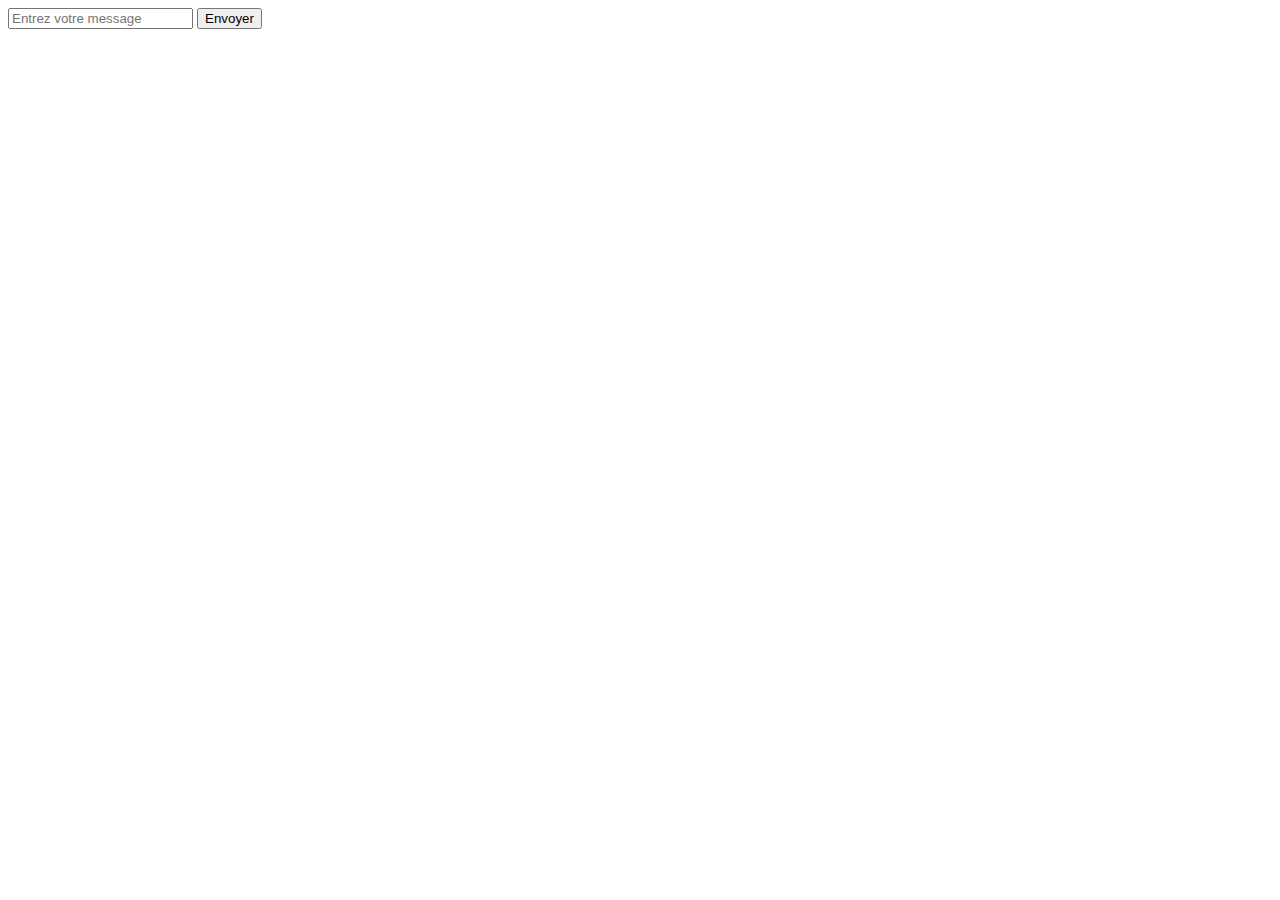
<file: chat.html>
<!DOCTYPE html>
<html lang="en">
<head>
    <meta charset="UTF-8">
    <meta name="viewport" content="width=device-width, initial-scale=1.0">
    <title>Chat en ligne</title>
</head>
<body>
    <div id="chat-container"></div>
    <input type="text" id="message-input" placeholder="Entrez votre message">
    <button onclick="sendMessage()">Envoyer</button>

    <script src="chat.js"></script>
</body>
</html>
</file>
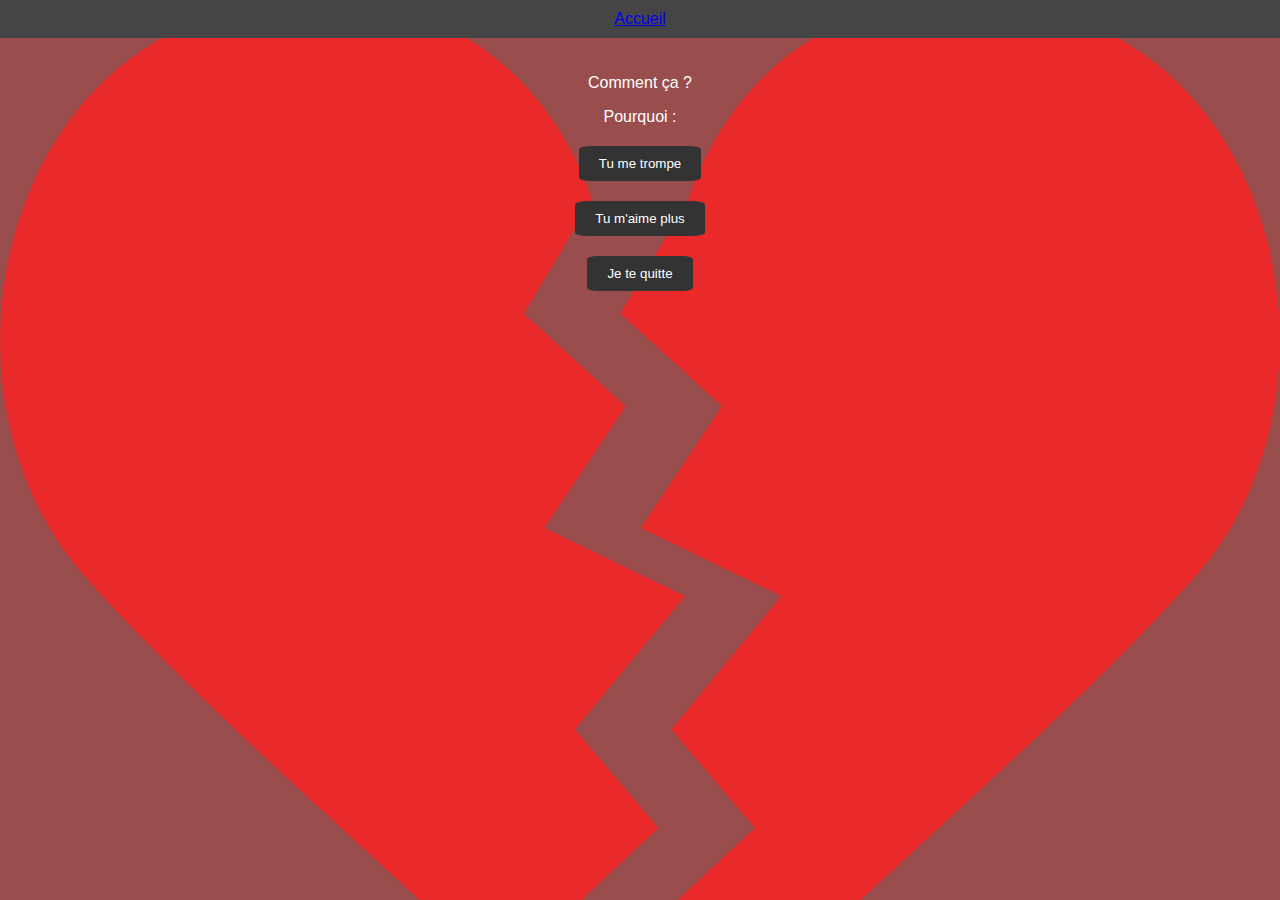
<file: non.html>
<!DOCTYPE html>
<html lang="en">
<head>
    <meta charset="UTF-8">
    <meta name="viewport" content="width=device-width, initial-scale=1.0">
    <title>Sérieux</title>
    <link rel="stylesheet" href="style.css">
    <link rel="shortcut icon" href="coeur cassé.png" type="image/x-icon">
</head>
<style>
    body{
        background-image: url(coeur\ cassé.png);
        background-size: cover;
        background-color: #994D4D;
        margin: 0; /* Ajout pour supprimer la marge par défaut du corps */
        font-family: Arial, sans-serif; /* Ajout d'une police de caractères générique */
        }
</style>
<body>
<header>
    <div class="Acceuil">
        <a href="index.html">
            Accueil
        </a>
    </div>
</header>
<main>
    <div class="text">
        <p>
            Comment ça ?
        </p>
    </div>
    <div class="text">
        <p>
            Pourquoi :
        </p>
    </div>
    <div class="button">
       <a href="tromper.html">
        <button>
            Tu me trompe 
        </button>
    </a> 
    </div>
    <div class="button">
        <a href="tumaimeplus.html">
        <button>
            Tu m'aime plus
        </button>
    </a>
    </div>
    <div class="button">
        <a href="Tu me quitte.html">
        <button>
            Je te quitte    
        </button>
    </a>
    </div>
</main>
</body>
</html>
</file>
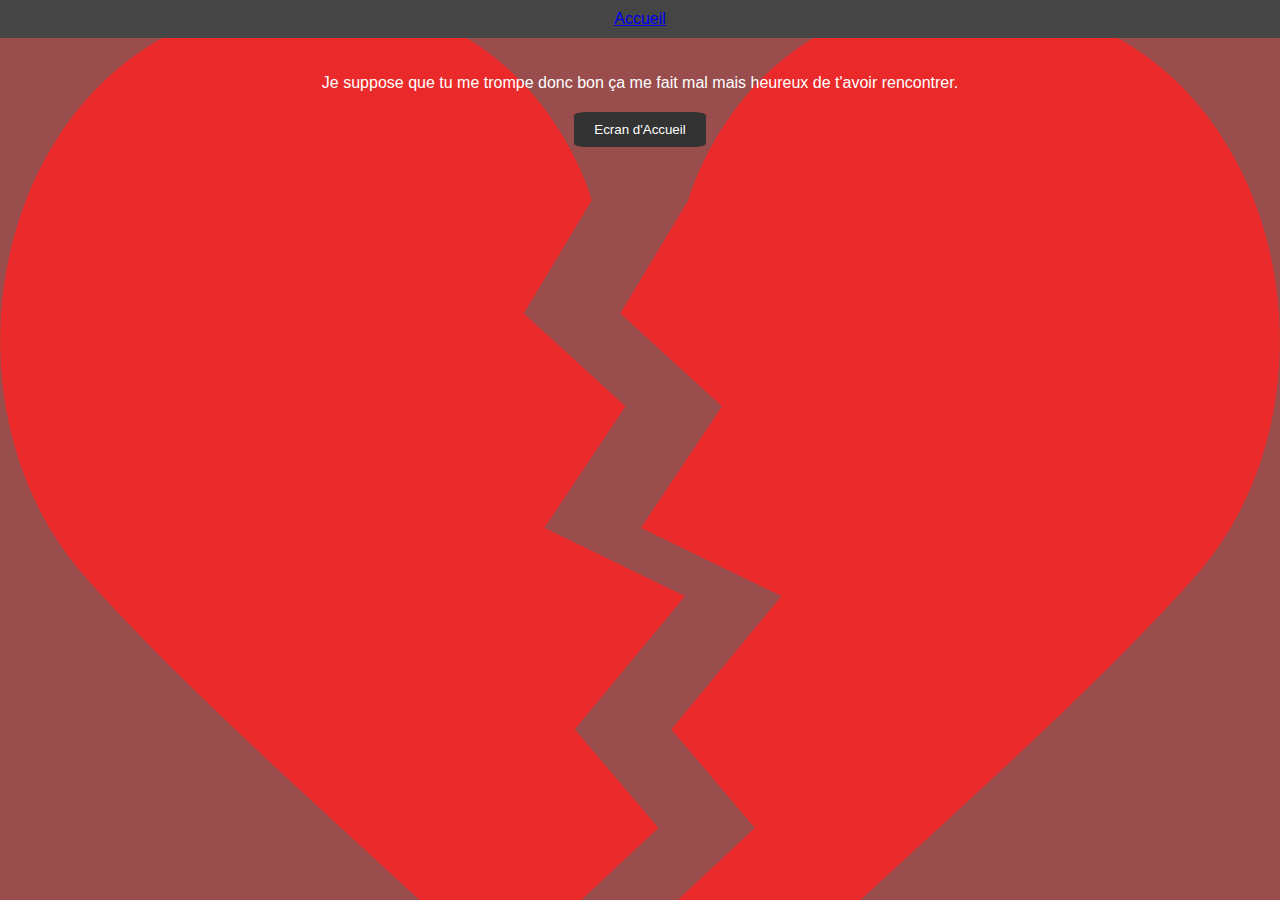
<file: suivant.html>
<!DOCTYPE html>
<html lang="en">
<head>
    <meta charset="UTF-8">
    <meta name="viewport" content="width=device-width, initial-scale=1.0">
    <title>suivant</title>
    <link rel="stylesheet" href="style.css">
    <link rel="shortcut icon" href="coeur cassé.png" type="image/x-icon">
</head>
<style>
    body{
        background-image: url(coeur\ cassé.png);
        background-size: cover;
        background-color: #994D4D;
        margin: 0; /* Ajout pour supprimer la marge par défaut du corps */
        font-family: Arial, sans-serif; /* Ajout d'une police de caractères générique */
        }
</style>
<body>
    <header>
        <div class="Acceuil">
            <a href="index.html">
                Accueil
            </a>
        </div>
    </header>
    <main>
        <div class="text">
            <p>
                Je suppose que tu me trompe donc bon ça me fait mal mais heureux de t'avoir rencontrer.
            </p>
        </div>
        <div class="button">
            <a href="index.html">
                <button type="reset">
                    Ecran d'Accueil
                </button>
            </a>
        </div>
    </main>
    
</body>
</html>
</file>
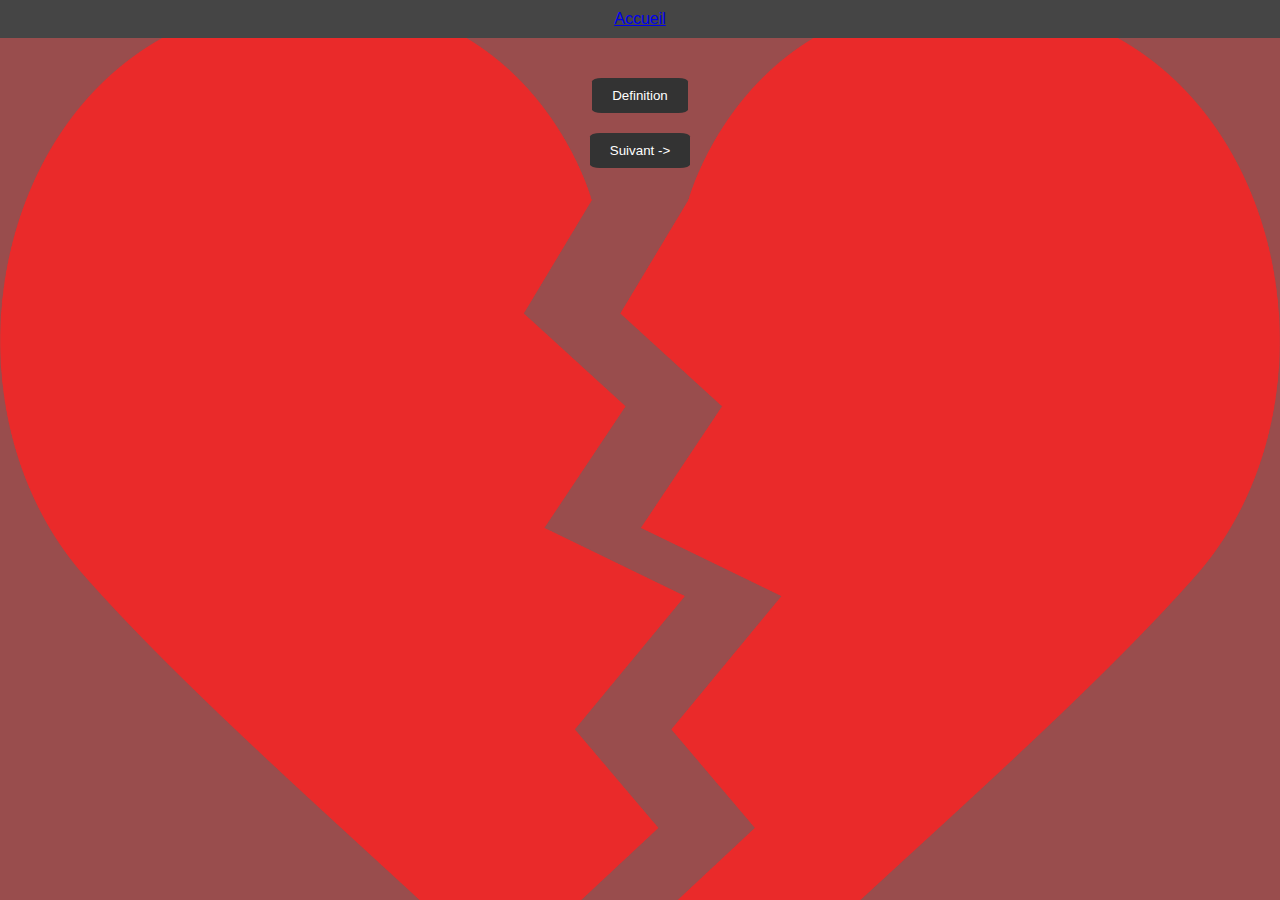
<file: tromper.html>
<!DOCTYPE html>
<html lang="en">
<head>
    <meta charset="UTF-8">
    <meta name="viewport" content="width=device-width, initial-scale=1.0">
    <title>Tu me trompe</title>
    <link rel="stylesheet" href="style.css">
    <link rel="shortcut icon" href="coeur cassé.png" type="image/x-icon">
</head>
<style>
    body{
        background-image: url(coeur\ cassé.png);
        background-size: cover;
        background-color: #994D4D;
        margin: 0; /* Ajout pour supprimer la marge par défaut du corps */
        font-family: Arial, sans-serif; /* Ajout d'une police de caractères générique */
        }
</style>
<body>
    <header>
        <div class="Acceuil">
            <a href="index.html">Accueil</a>
        </div>
    </header>
    <main>
        <div class="button">
            <a href="https://dictionnaire.lerobert.com/definition/tromper" target="_blank">
                <button>
                    Definition
                </button>
            </a>
        </div>
        <div class="class"></div>
        <div class="button">
            <a href="suivant.html">
            <button>
                Suivant ->
          
            </button>
            </a>
        </div>
    </main>
</body>
</html>
</file>
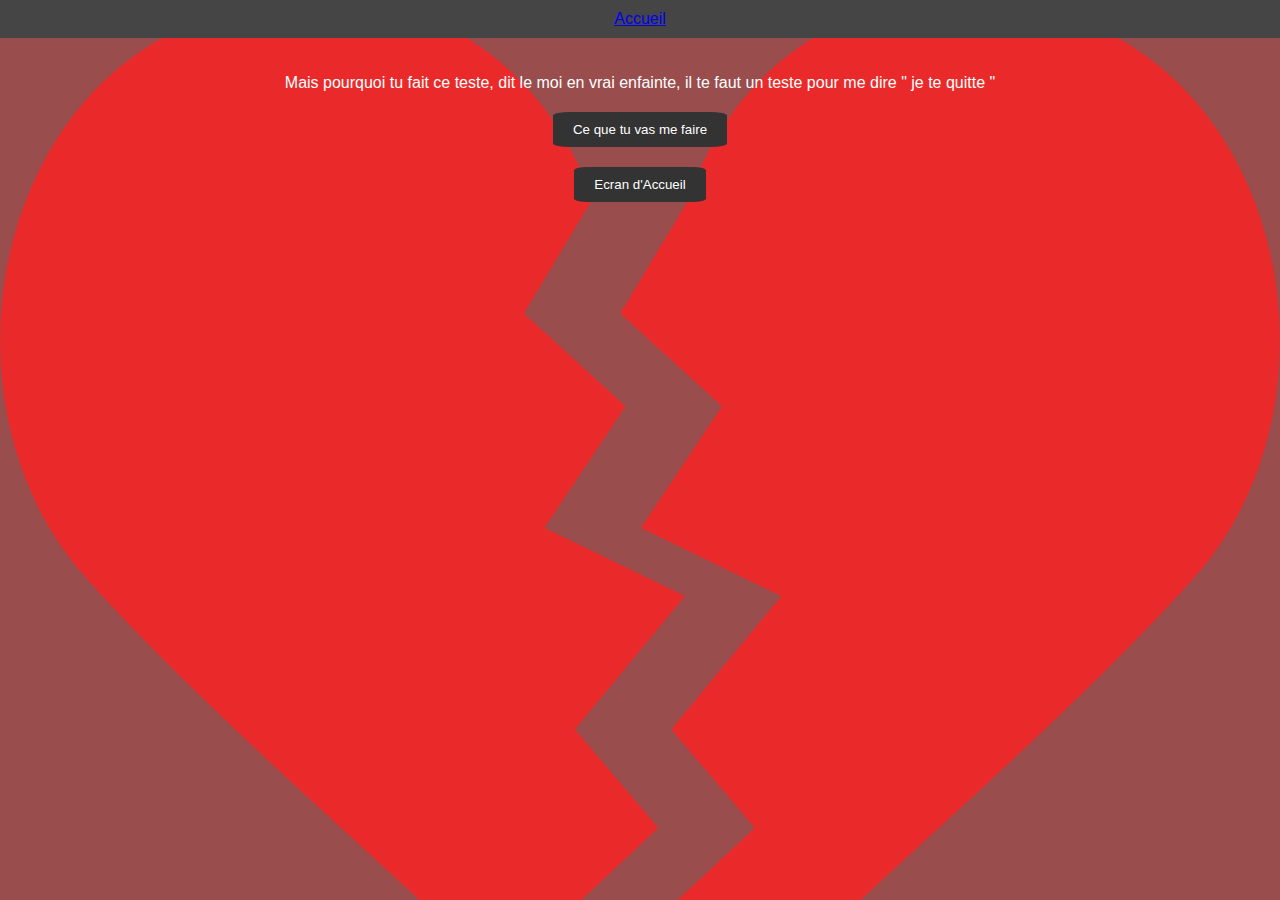
<file: Tu me quitte.html>
<!DOCTYPE html>
<html lang="en">
<head>
    <meta charset="UTF-8">
    <meta name="viewport" content="width=device-width, initial-scale=1.0">
    <title>Tu me quitte</title>
    <link rel="stylesheet" href="style.css">
    <link rel="shortcut icon" href="coeur cassé.png" type="image/x-icon">
</head>
<style>
    body{
        background-image: url(coeur\ cassé.png);
        background-size: cover;
        background-color: #994D4D;
        margin: 0; /* Ajout pour supprimer la marge par défaut du corps */
        font-family: Arial, sans-serif; /* Ajout d'une police de caractères générique */
        }
</style>
<body>
    <header>
        <div class="Acceuil">
            <a href="index.html">Accueil</a>
        </div>
    </header>
    <main>
        <div class="text">
            <p>Mais pourquoi tu fait ce teste, dit le moi en vrai enfainte, il te faut un teste pour me dire " je te quitte "</p>
        </div>
        <div class="button">
            <a href="https://bit.ly/3OlseV7" target="_blank">
                <button>
                    Ce que tu vas me faire
                </button>
            </a>
        </div>
        <div class="button">
            <a href="index.html">
                <button type="reset">
                    Ecran d'Accueil
                </button>
            </a>
        </div>
    </main>
    
</body>
</html>
</file>
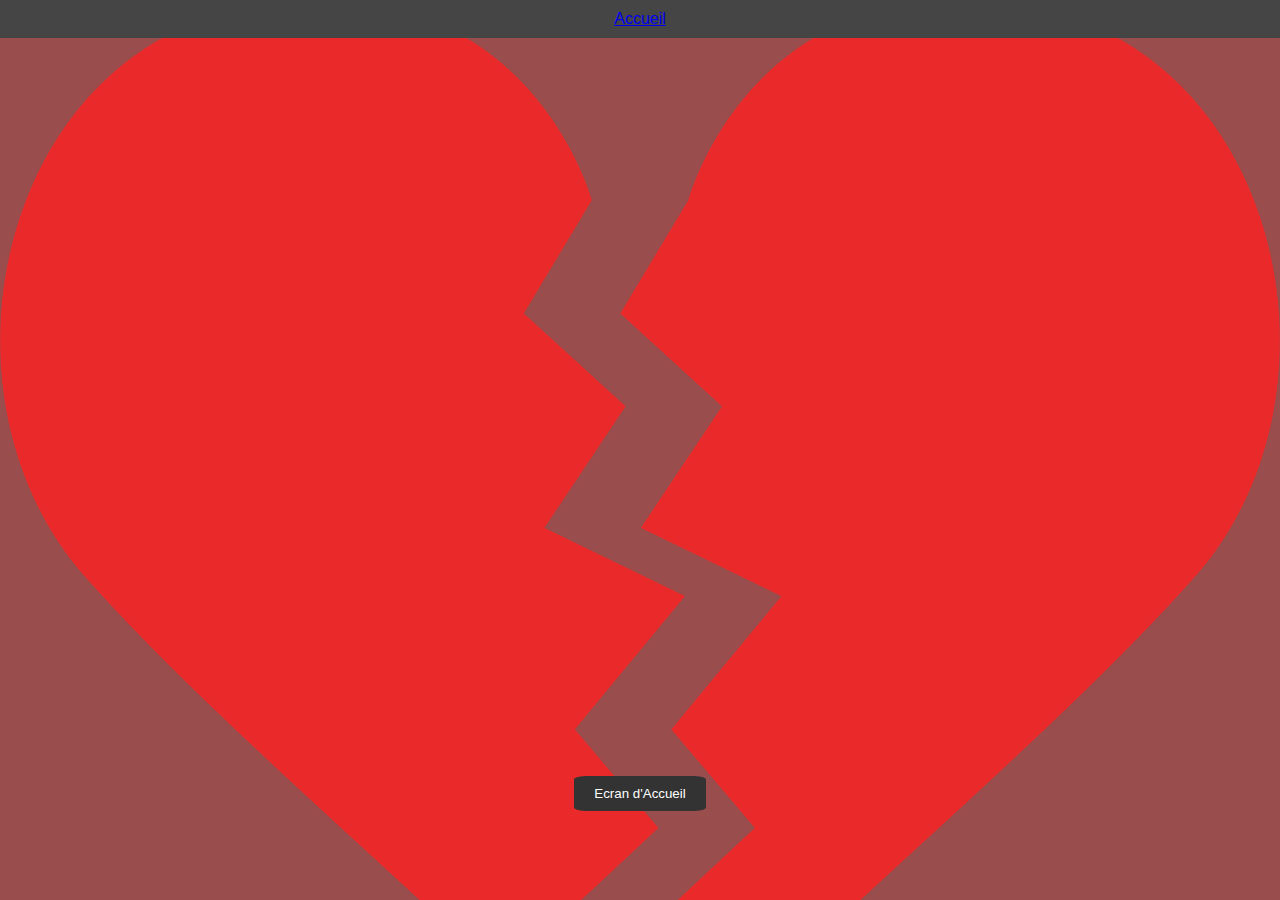
<file: tumaimeplus.html>
<!DOCTYPE html>
<html lang="en">
<head>
    <meta charset="UTF-8">
    <meta name="viewport" content="width=device-width, initial-scale=1.0">
    <title>Tu m'aime plus</title>
    <link rel="stylesheet" href="style.css">
    <link rel="shortcut icon" href="coeur cassé.png" type="image/x-icon">
</head>
<style>
    body{
        background-image: url(coeur\ cassé.png);
        background-size: cover;
        background-color: #994D4D;
        margin: 0; /* Ajout pour supprimer la marge par défaut du corps */
        font-family: Arial, sans-serif; /* Ajout d'une police de caractères générique */
        }
</style>

<body>
    <header>
        <div class="Acceuil">
            <a href="index.html">
                Accueil
            </a>
        </div>
    </header>
<main>
    <div class="embed-container">
    <iframe width="560" height="315" src="https://www.youtube.com/embed/hXP8vH5GwMY?si=aq7tmSKgVnlfgD74?rel=0&autoplay=1" 
    title="YouTube video player" 
    frameborder="0" allow="accelerometer; autoplay  ; clipboard-write; encrypted-media; gyroscope; picture-in-picture; web-share" allowfullscreen>
    </iframe>
    </div>
    <div class="button">
        <a href="index.html">
        <button type="reset">
            Ecran d'Accueil
        </button>
    </a>
    </div>
</main>    
    
</body>
</html>
</file>
<file: style.css>
header {
    text-align: center;
    padding: 10px;
    background-color: #454545;
}

.Accueil a {
    text-decoration: white;
    color: #fff;
}

main {
    text-align: center;
    padding: 20px;
    color: #fff;
}

.embed-container {
    position: relative;
    overflow: hidden;
    width: 100%;
    padding-bottom: 56.25%; /* 16:9 aspect ratio (9 / 16 * 100%) */
}

.embed-container iframe {
    position: absolute;
    top: 0;
    left: 0;
    width: 100%;
    height: 100%;
}

.button {
    margin-top: 20px;
}

button {
    background-color: #333333;
    color: #fff;
    padding: 10px 20px;
    border: none;
    cursor: pointer;
    border-radius: 10%;
}

button:hover {
    background-color: #555;
}

.embed-container {
    position: relative;
    overflow: hidden;
    width: 100%;
    padding-bottom: 56.25%; /* 16:9 aspect ratio (9 / 16 * 100%) */
}

.embed-container iframe {
    position: absolute;
    top: 0;
    left: 0;
    width: 100%;
    height: 100%;
}
</file>
